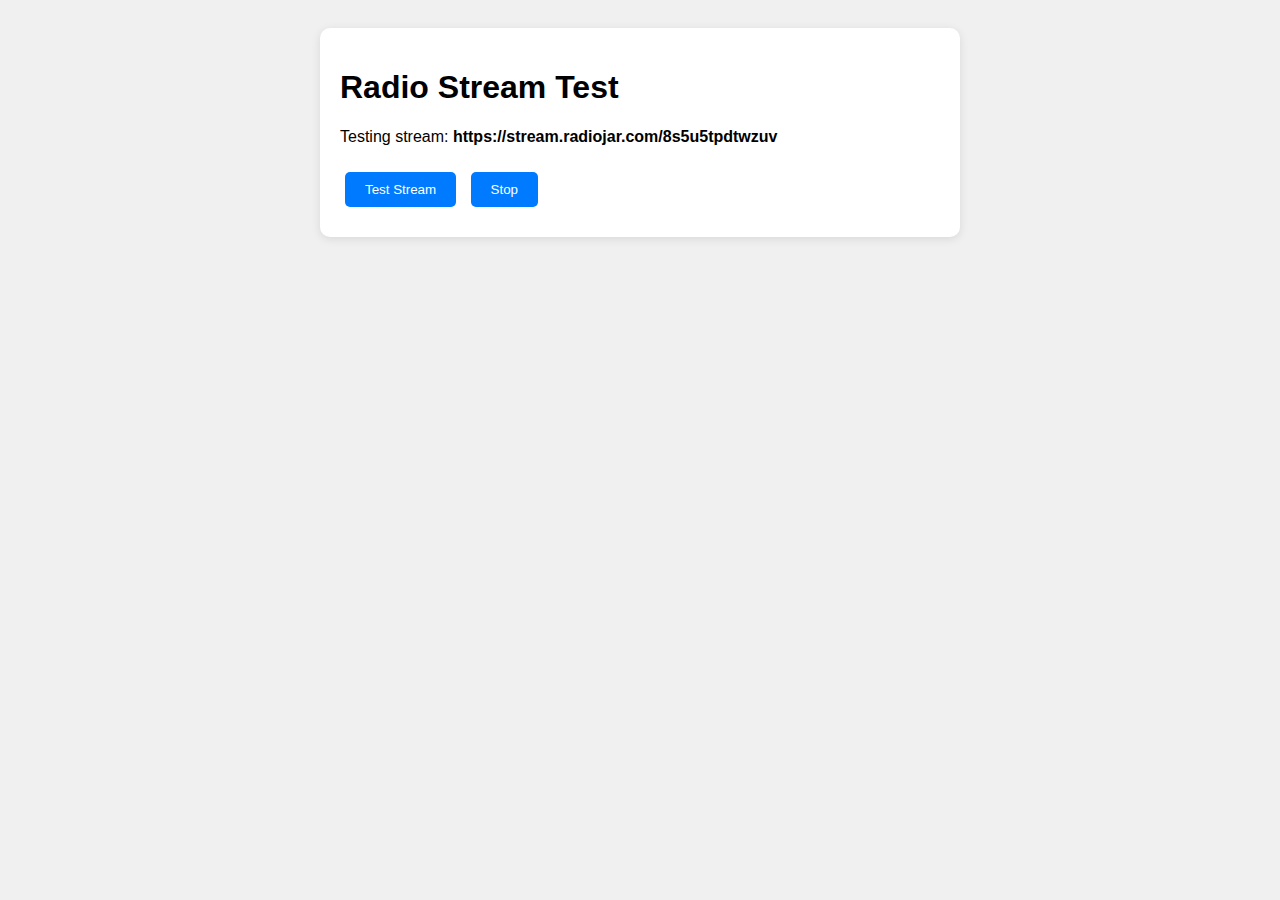
<file: test_stream.html>
<!DOCTYPE html>
<html lang="en">
<head>
    <meta charset="UTF-8">
    <meta name="viewport" content="width=device-width, initial-scale=1.0">
    <title>Stream Test</title>
    <style>
        body {
            font-family: Arial, sans-serif;
            padding: 20px;
            background: #f0f0f0;
        }
        .test-container {
            max-width: 600px;
            margin: 0 auto;
            background: white;
            padding: 20px;
            border-radius: 10px;
            box-shadow: 0 2px 10px rgba(0,0,0,0.1);
        }
        button {
            background: #007bff;
            color: white;
            border: none;
            padding: 10px 20px;
            border-radius: 5px;
            cursor: pointer;
            margin: 10px 5px;
        }
        button:hover {
            background: #0056b3;
        }
        .status {
            margin: 10px 0;
            padding: 10px;
            border-radius: 5px;
        }
        .success { background: #d4edda; color: #155724; }
        .error { background: #f8d7da; color: #721c24; }
        .loading { background: #fff3cd; color: #856404; }
    </style>
</head>
<body>
    <div class="test-container">
        <h1>Radio Stream Test</h1>
        <p>Testing stream: <strong>https://stream.radiojar.com/8s5u5tpdtwzuv</strong></p>
        
        <button onclick="testStream()">Test Stream</button>
        <button onclick="stopStream()">Stop</button>
        
        <div id="status"></div>
        
        <audio id="testAudio" preload="none">
            <source src="https://stream.radiojar.com/8s5u5tpdtwzuv" type="audio/mpeg">
        </audio>
    </div>

    <script>
        const audio = document.getElementById('testAudio');
        const status = document.getElementById('status');
        
        function updateStatus(message, type) {
            status.innerHTML = `<div class="status ${type}">${message}</div>`;
        }
        
        function testStream() {
            updateStatus('Testing stream...', 'loading');
            
            audio.addEventListener('loadstart', () => {
                updateStatus('Loading stream...', 'loading');
            });
            
            audio.addEventListener('canplay', () => {
                updateStatus('Stream ready to play!', 'success');
            });
            
            audio.addEventListener('play', () => {
                updateStatus('Stream is playing!', 'success');
            });
            
            audio.addEventListener('error', (e) => {
                updateStatus(`Error: ${e.message || 'Failed to load stream'}`, 'error');
            });
            
            audio.addEventListener('waiting', () => {
                updateStatus('Buffering...', 'loading');
            });
            
            audio.addEventListener('playing', () => {
                updateStatus('Stream playing successfully!', 'success');
            });
            
            audio.play().catch(error => {
                updateStatus(`Play failed: ${error.message}`, 'error');
            });
        }
        
        function stopStream() {
            audio.pause();
            updateStatus('Stream stopped', 'success');
        }
    </script>
</body>
</html>
</file>
